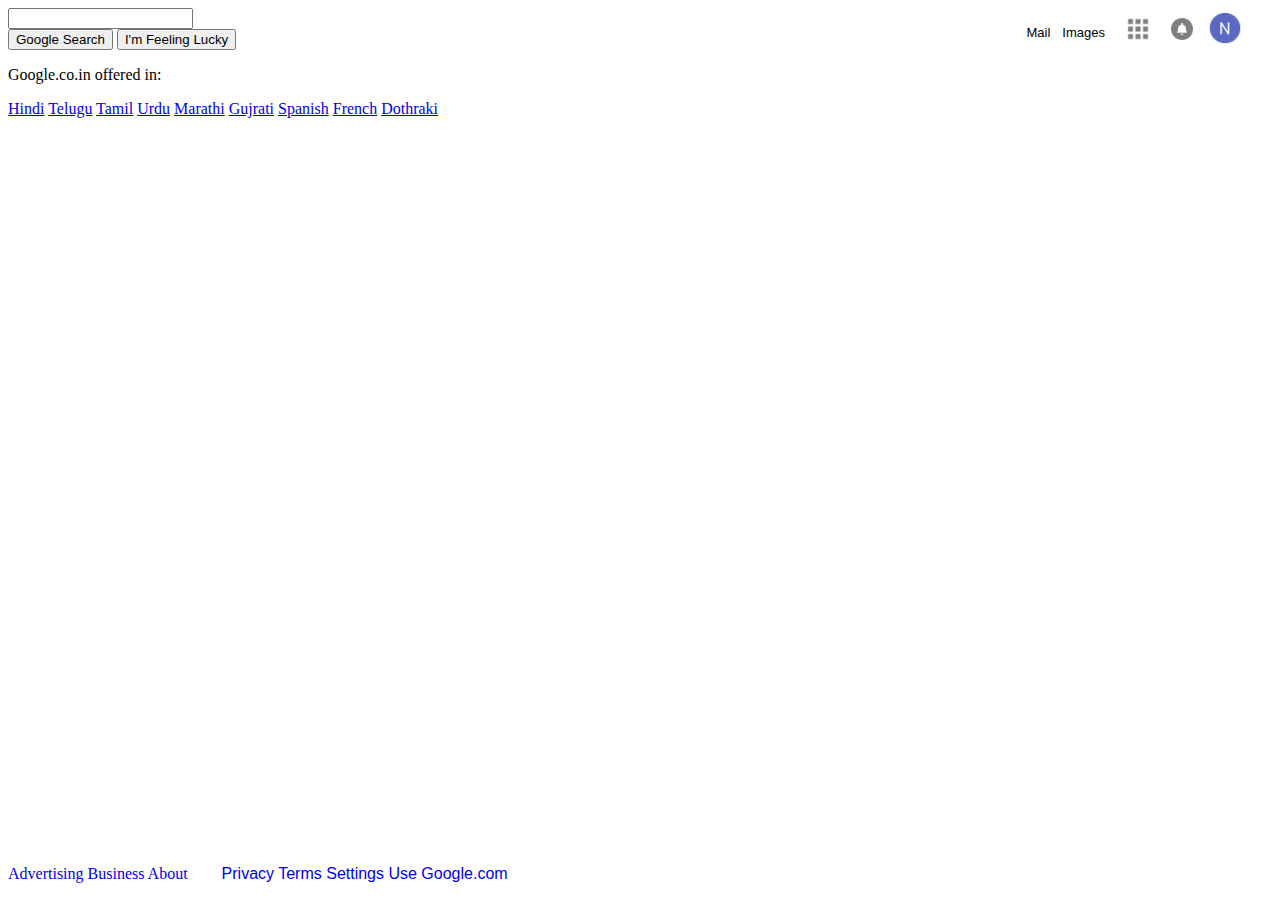
<file: images/Google.htm>
<!DOCTYPE html>
<!-- saved from url=(0074)file:///Users/Nachi/Documents/the_odin_project/google-homepage/index.html# -->
<html><head><meta http-equiv="Content-Type" content="text/html; charset=windows-1252">
	<title>Google</title>
	<link rel="stylesheet" type="text/css" href="./Google_files/style.css">
</head>
<body>
<div class="topnav">
	<a href="https://mail.google.com/mail/?tab=wm&amp;authuser=0">Mail</a>
	<a href="https://www.google.co.in/imghp?hl=en&amp;tab=wi&amp;authuser=0&amp;ei=gKAHWY2kBYvH0ASOsZTIAw&amp;ved=0EKouCBkoAQ">Images</a>
	<a class="apps" href="file:///Users/Nachi/Documents/the_odin_project/google-homepage/index.html#"><img src="./Google_files/square.png"></a>
	<a class="bells" href="file:///Users/Nachi/Documents/the_odin_project/google-homepage/index.html#"><img src="./Google_files/notifs.png"></a>
	<a class="N"><img id="N" src="./Google_files/N.png"></a>
</div>

<div class="logo" title="Google" align="left">
	
</div>

<div class="searchbox">
	<forms> 
	<input type="text">
	</forms>
</div>

<div class="buttons"> 
 	<forms> 
 		<input type="submit" value="Google Search" name="Google Search">
 		<input type="submit" value="I&#39;m Feeling Lucky" name="I&#39;m Feeling Lucky">
 	</forms>
</div>

<div class="belowsearch">
	<p>Google.co.in offered in:</p>
		<a href="file:///Users/Nachi/Documents/the_odin_project/google-homepage/index.html#">Hindi</a>
		<a href="file:///Users/Nachi/Documents/the_odin_project/google-homepage/index.html#">Telugu</a>
		<a href="file:///Users/Nachi/Documents/the_odin_project/google-homepage/index.html#">Tamil</a>
		<a href="file:///Users/Nachi/Documents/the_odin_project/google-homepage/index.html#">Urdu</a>
		<a href="file:///Users/Nachi/Documents/the_odin_project/google-homepage/index.html#">Marathi</a>
		<a href="file:///Users/Nachi/Documents/the_odin_project/google-homepage/index.html#">Gujrati</a>
		<a href="file:///Users/Nachi/Documents/the_odin_project/google-homepage/index.html#">Spanish</a>
		<a href="file:///Users/Nachi/Documents/the_odin_project/google-homepage/index.html#">French</a>
		<a href="file:///Users/Nachi/Documents/the_odin_project/google-homepage/index.html#">Dothraki</a>
</div>

<div class="footer">
	<span class="left-footer">
		<a href="file:///Users/Nachi/Documents/the_odin_project/google-homepage/index.html#">Advertising</a>
		<a href="file:///Users/Nachi/Documents/the_odin_project/google-homepage/index.html#">Business</a>
		<a href="file:///Users/Nachi/Documents/the_odin_project/google-homepage/index.html#">About</a>
	</span>
	<span class="right-footer">
		<a href="file:///Users/Nachi/Documents/the_odin_project/google-homepage/index.html#">Privacy</a>
		<a href="file:///Users/Nachi/Documents/the_odin_project/google-homepage/index.html#">Terms</a>
		<a href="file:///Users/Nachi/Documents/the_odin_project/google-homepage/index.html#">Settings</a>
		<a href="file:///Users/Nachi/Documents/the_odin_project/google-homepage/index.html#">Use Google.com</a>
	</span>
</div>

</body></html>
</file>
<file: images/Google_files/style.css>
.topnav {
	position: relative;
	float:right;
	margin-right: 15px;
	margin-top: 5px;
	display: flex;
	align-items: center;
}

.topnav a {
	text-decoration: none;
	font-family: arial, sans-serif; 
	font-size: 13px;
	color: black;
	line-height: 24px;
	display: inline-block;
	padding-right: 12px;
}

.topnav a img:hover {
	opacity: 1;
}

.topnav a:hover{
	text-decoration: underline;
	opacity: 1;
}

.topnav a:visited{
	color: #609;
}


.topnav .apps img { 
	height: 30px;
	width: 30px;
	display: inline-block; 
	padding-left: 6px;
	padding-right: 6px;
	opacity: 0.5;
}


.topnav .bells img {
	height:22px;
	width:22px;
	opacity: 0.5;
}

.topnav .N img {
	height: 32px;
	width: 40px;
}

.footer{
	bottom: 0;
	position: absolute;
	display: block;
	width: 100%;
	height:35px;
	min-width: 980px;
	margin: 0 auto;
}

.footer a {
	text-decoration: none;
	width: 
}

.right-footer{
	margin-left: 30px;
	font-family: arial, sans-serif;

}
</file>
